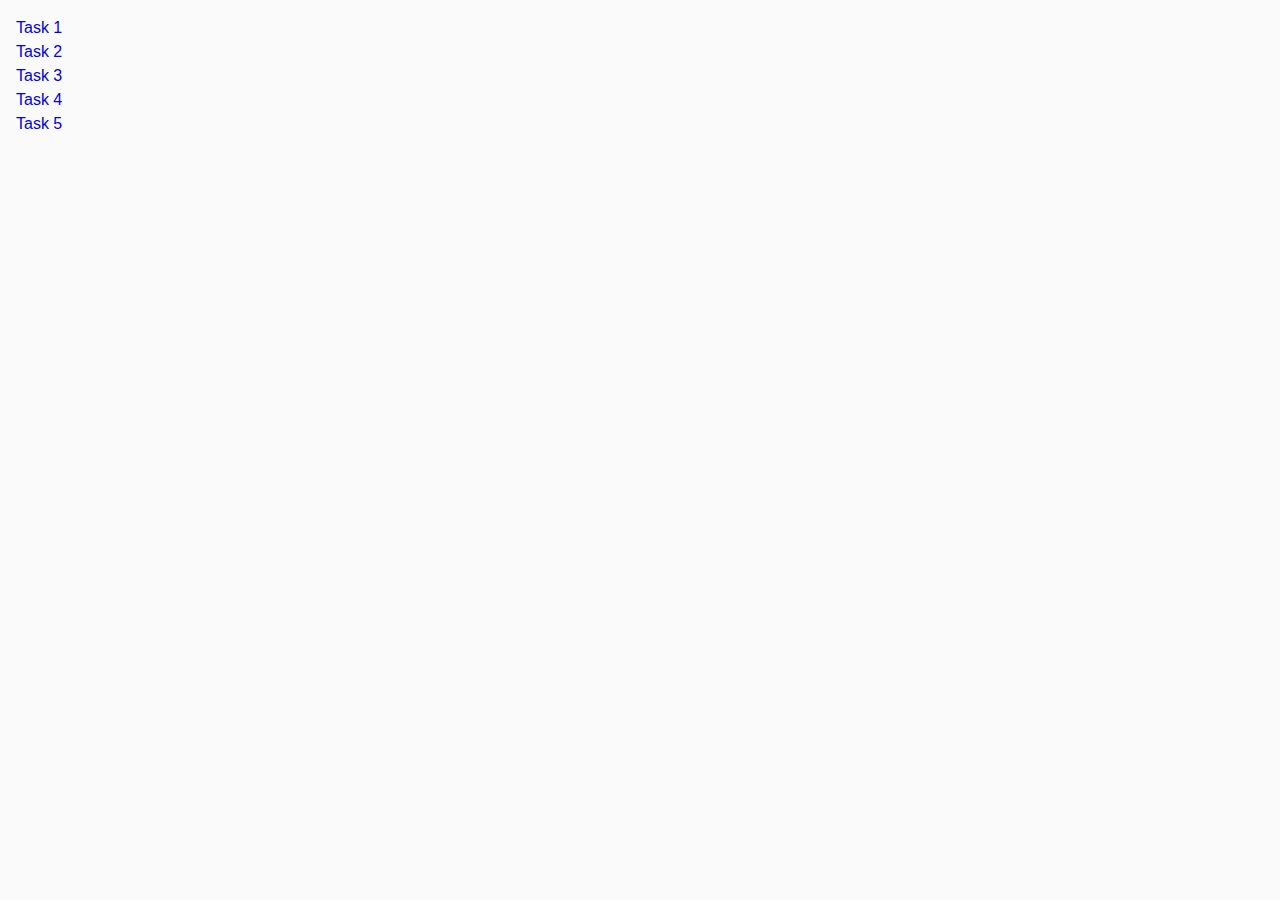
<file: index.html>
<!DOCTYPE html>
<html lang="en">
  <head>
    <meta charset="UTF-8" />
    <meta http-equiv="X-UA-Compatible" content="IE=edge" />
    <meta name="viewport" content="width=device-width, initial-scale=1.0" />
    <title>Homework 7</title>
    <link rel="preconnect" href="https://fonts.googleapis.com">
    <link rel="preconnect" href="https://fonts.gstatic.com" crossorigin>
    <link href="https://fonts.googleapis.com/css2?family=Montserrat:wght@100..900&display=swap" rel="stylesheet">
    <link rel="stylesheet" href="./css/common.css" />
  </head>
  <body>
    <ul>
      <li><a href="./task-1.html">Task 1</a></li>
      <li><a href="./task-2.html">Task 2</a></li>
      <li><a href="./task-3.html">Task 3</a></li>
      <li><a href="./task-4.html">Task 4</a></li>
      <li><a href="./task-5.html">Task 5</a></li>
    </ul>

  </body>
</html>
</file>
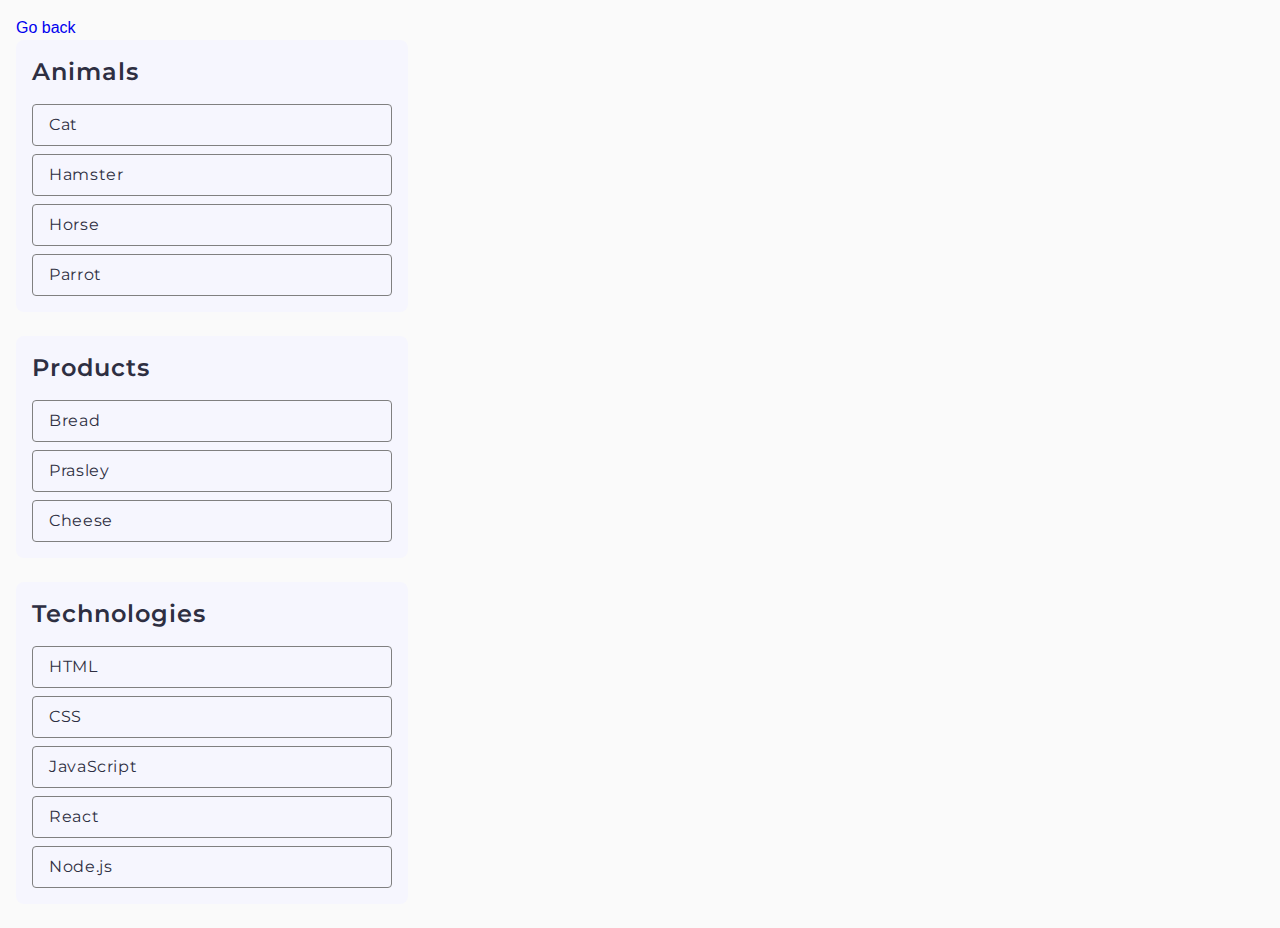
<file: task-1.html>
<!DOCTYPE html>
<html lang="en">
  <head>
    <meta charset="UTF-8" />
    <meta http-equiv="X-UA-Compatible" content="IE=edge" />
    <meta name="viewport" content="width=device-width, initial-scale=1.0" />
    <title>Task 1</title>
    <link rel="preconnect" href="https://fonts.googleapis.com">
    <link rel="preconnect" href="https://fonts.gstatic.com" crossorigin>
    <link href="https://fonts.googleapis.com/css2?family=Montserrat:wght@100..900&display=swap" rel="stylesheet">
    <link rel="stylesheet" href="./css/common.css" />
  </head>
  <body>
    <p><a href="./index.html">Go back</a></p>

    <ul id="categories">
      <li class="item">
        <h2 class="title-list">Animals</h2>

        <ul class="item-list">
          <li>Cat</li>
          <li>Hamster</li>
          <li>Horse</li>
          <li>Parrot</li>
        </ul>
      </li>
      <li class="item">
        <h2 class="title-list">Products</h2>

        <ul class="item-list">
          <li>Bread</li>
          <li>Prasley</li>
          <li>Cheese</li>
        </ul>
      </li>
      <li class="item">
        <h2 class="title-list">Technologies</h2>

        <ul class="item-list">
          <li>HTML</li>
          <li>CSS</li>
          <li>JavaScript</li>
          <li>React</li>
          <li>Node.js</li>
        </ul>
      </li>
    </ul>

    <script src="./js/task-1.js" type="module"></script>
  </body>
</html>
</file>
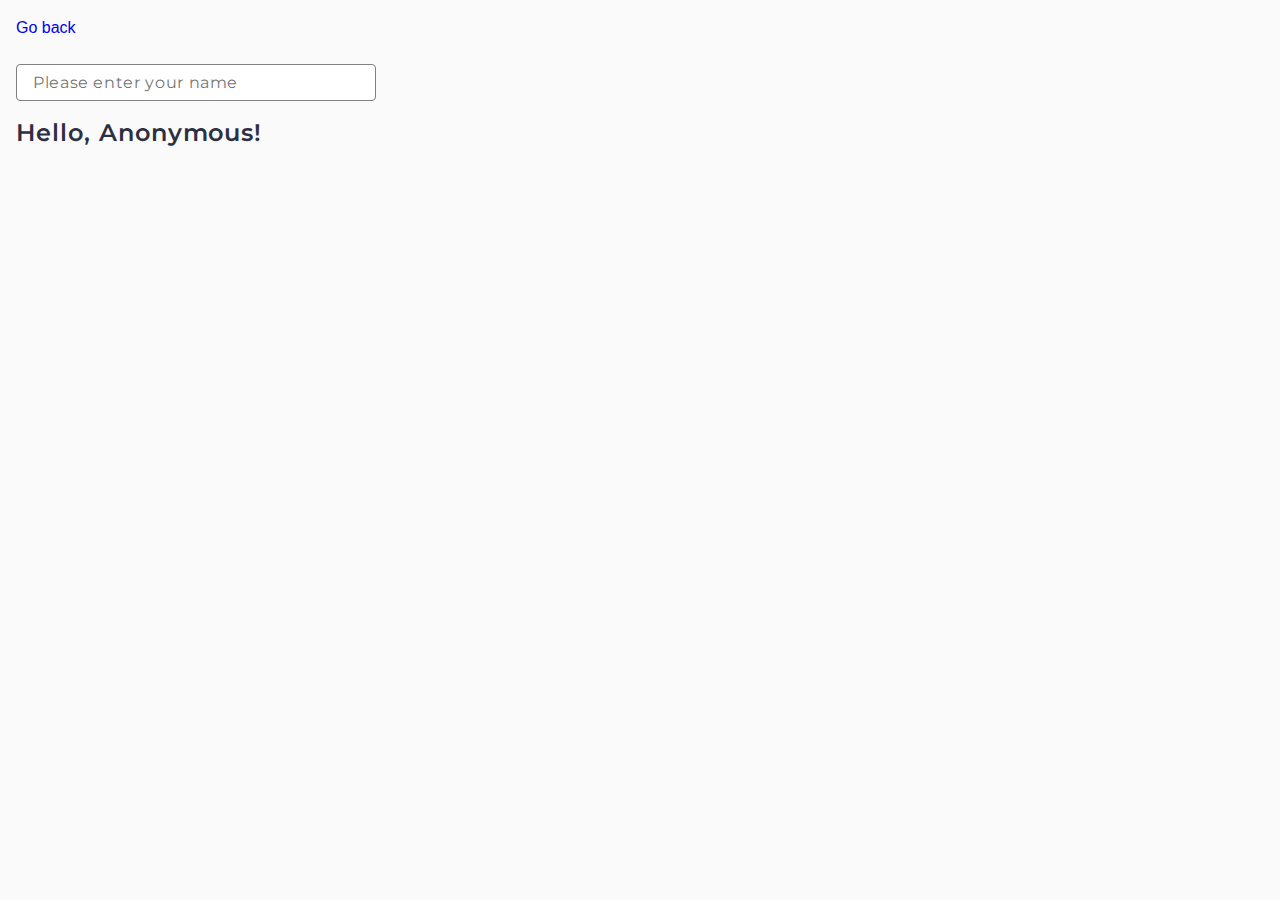
<file: task-3.html>
<!DOCTYPE html>
<html lang="en">
  <head>
    <meta charset="UTF-8" />
    <meta http-equiv="X-UA-Compatible" content="IE=edge" />
    <meta name="viewport" content="width=device-width, initial-scale=1.0" />
    <title>Task 3</title>
    <link rel="preconnect" href="https://fonts.googleapis.com">
    <link rel="preconnect" href="https://fonts.gstatic.com" crossorigin>
    <link href="https://fonts.googleapis.com/css2?family=Montserrat:wght@100..900&display=swap" rel="stylesheet">
    <link rel="stylesheet" href="./css/common.css" />
  </head>
  <body>
    <p><a href="./index.html">Go back</a></p>

    <input type="text" id="name-input" placeholder="Please enter your name" />
    <h1 class="greeting">Hello, <span id="name-output">Anonymous</span>!</h1>

    <script src="./js/task-3.js" type="module"></script>
  </body>
</html>
</file>
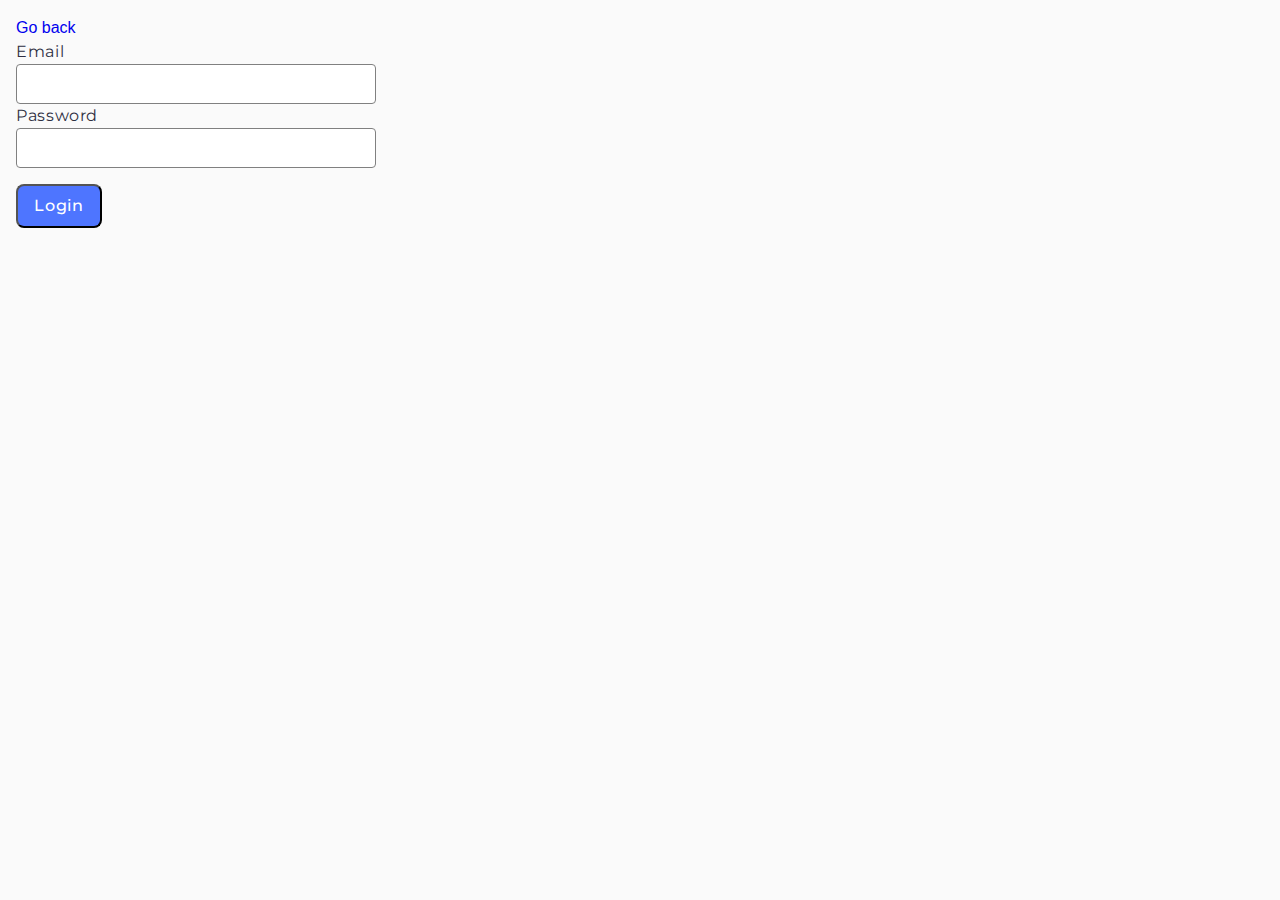
<file: task-4.html>
<!DOCTYPE html>
<html lang="en">
  <head>
    <meta charset="UTF-8" />
    <meta http-equiv="X-UA-Compatible" content="IE=edge" />
    <meta name="viewport" content="width=device-width, initial-scale=1.0" />
    <title>Task 4</title>
    <link rel="preconnect" href="https://fonts.googleapis.com">
    <link rel="preconnect" href="https://fonts.gstatic.com" crossorigin>
    <link href="https://fonts.googleapis.com/css2?family=Montserrat:wght@100..900&display=swap" rel="stylesheet">
    <link rel="stylesheet" href="./css/common.css" />
  </head>
  <body>
    <p><a href="./index.html">Go back</a></p>

    <form class="login-form">
      <label>
        Email
        <input type="email" name="email" />
      </label>
      <label>
        Password
        <input type="password" name="password" />
      </label>
      <button type="submit">Login</button>
    </form>

    <script src="./js/task-4.js" type="module"></script>
  </body>
</html>
</file>
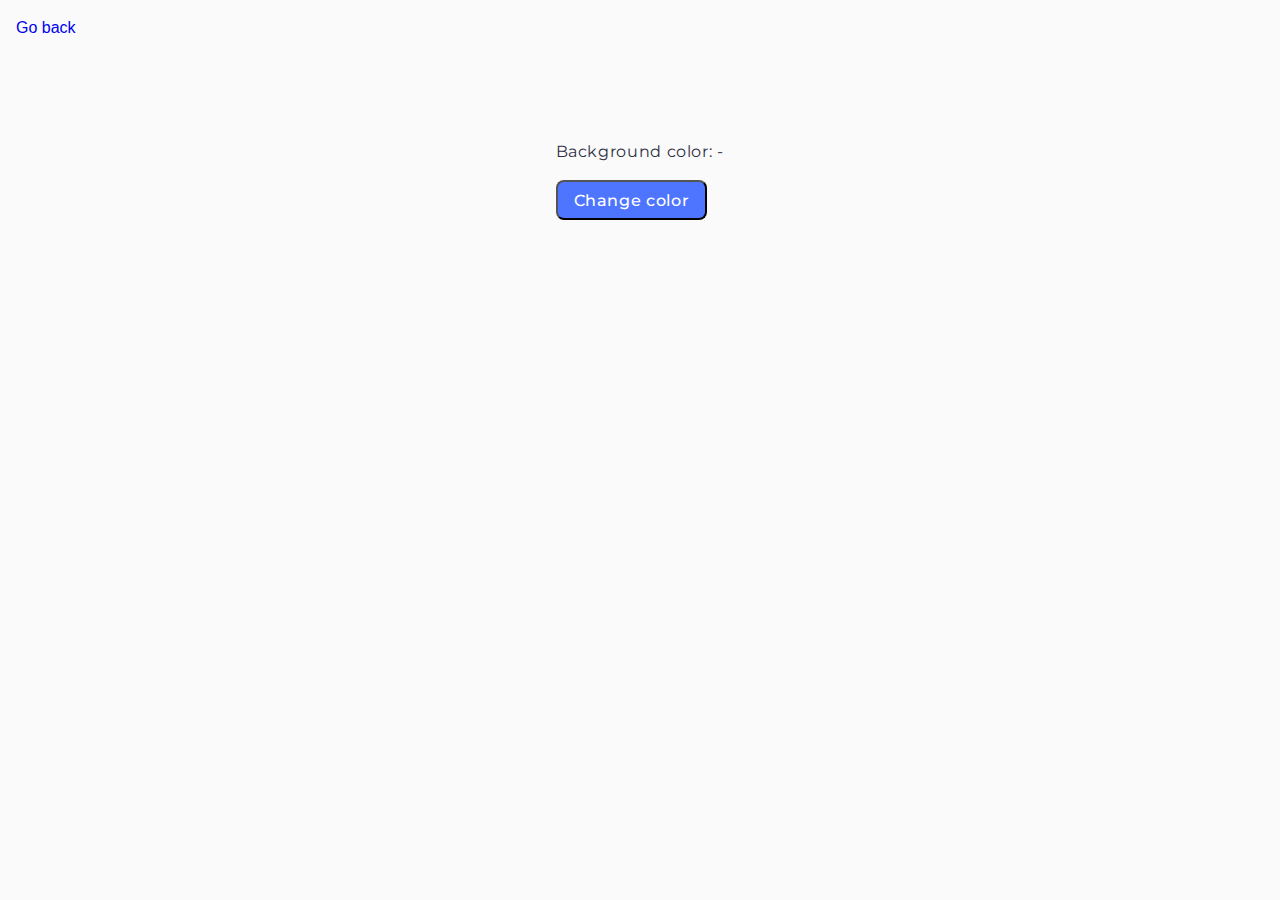
<file: task-5.html>
<!DOCTYPE html>
<html lang="en">
  <head>
    <meta charset="UTF-8" />
    <meta http-equiv="X-UA-Compatible" content="IE=edge" />
    <meta name="viewport" content="width=device-width, initial-scale=1.0" />
    <title>Task 5</title>
    <link rel="preconnect" href="https://fonts.googleapis.com">
    <link rel="preconnect" href="https://fonts.gstatic.com" crossorigin>
    <link href="https://fonts.googleapis.com/css2?family=Montserrat:wght@100..900&display=swap" rel="stylesheet">
    <link rel="stylesheet" href="./css/common.css" />
  </head>
  <body>
    <p><a href="./index.html">Go back</a></p>

    <div class="widget">
      <p>Background color: <span class="color">-</span></p>
      <button type="button" class="change-color">Change color</button>
    </div>

    <script src="./js/task-5.js" type="module"></script>
  </body>
</html>
</file>
<file: css/common.css>
* {
  box-sizing: border-box;
}

body {
  margin: 16px;
  font-family: -apple-system, BlinkMacSystemFont, 'Segoe UI', Roboto, Oxygen,
    Ubuntu, Cantarell, 'Open Sans', 'Helvetica Neue', sans-serif;
  -webkit-font-smoothing: antialiased;
  -moz-osx-font-smoothing: grayscale;
  background-color: #fafafa;
  color: #212121;
  line-height: 1.5;
}

p,
h1,
h2,
h3,
h4,
h5,
h6 {
  margin: 0;
}

img {
  display: block;
  max-width: 100%;
  height: auto;
}

ul, ol {
  list-style-type: none;
  margin: 0;
  padding: 0;
}

a {
  text-decoration: none;
}

button {
  cursor: pointer;
}

.gallery {
  display: flex;
  flex-wrap: wrap;
  column-gap: 24px;
  row-gap: 48px;
  margin-top: 100px;
  justify-content: center;
}

.image {
  /* width: 360px; */
}

.item {
  background: #f6f6fe;
  border-radius: 8px;
  padding: 16px;
  width: 392px;
  margin-bottom: 24px;
}

.title-list {
  font-family: "Montserrat", sans-serif;
  font-weight: 600;
  font-size: 24px;
  line-height: 1.34;
  letter-spacing: 0.04em;
  color: #2e2f42;
  margin-bottom: 16px;
}

.item-list li {
  font-family: "Montserrat", sans-serif;
  font-weight: 400;
  font-size: 16px;
  letter-spacing: 0.04em;
  color: #2e2f42;
  border: 1px solid #808080;
  border-radius: 4px;
  padding-left: 16px;
  padding-top: 8px;
  padding-bottom: 8px;
}

.item-list li:not(:last-child) {
  margin-bottom: 8px;
}

.greeting {
  font-family: "Montserrat", sans-serif;
    font-weight: 600;
    font-size: 24px;
    line-height: 1.33333;
    letter-spacing: 0.04em;
    color: #2e2f42;
}

#name-input {
  width: 360px;
  padding-left: 16px;
  padding-top: 8px;
  padding-bottom: 8px;
  margin-top: 24px;
  margin-bottom: 16px;
  border: 1px solid #808080;
  border-radius: 4px;

  font-family: "Montserrat", sans-serif;
  font-weight: 400;
  font-size: 16px;
  letter-spacing: 0.04em;
  color: #2e2f42;
}

.widget {
  width: 169px;
  margin: 0 auto;
  margin-top: 100px;
  justify-content: center;
  align-items: center;
}

.widget p {
  font-family: "Montserrat", sans-serif;
  font-weight: 400;
  font-size: 16px;
  line-height: 1.5;
  letter-spacing: 0.04em;
  color: #2e2f42;
  margin-bottom: 16px;
}

.change-color {
  border-radius: 8px;
  padding: 8px 16px;
  height: 40px;
  background: #4e75ff;

  font-family: "Montserrat", sans-serif;
  font-weight: 500;
  font-size: 16px;
  letter-spacing: 0.04em;
  color: #fff;
}

.login-form {
  width: 360px;
}

.login-form label{
  font-family: "Montserrat", sans-serif;
    font-weight: 400;
    font-size: 16px;
    line-height: 1.5;
    letter-spacing: 0.04em;
    color: #2e2f42;
}

.login-form label:not(:last-child) {
  margin-bottom: 8px;
}

.login-form input {
  border: 1px solid #808080;
  border-radius: 4px;
  width: 360px;
  height: 40px;

  font-family: "Montserrat", sans-serif;
  font-weight: 400;
  font-size: 16px;
  line-height: 1.5;
  letter-spacing: 0.04em;
  color: #2e2f42;

  padding-left: 16px;
  padding-top: 8px;
  padding-bottom: 8px;

  transition: color 250ms cubic-bezier(0.4, 0, 0.2, 1);
}

.login-form button{
  margin-top: 16px;
  border-radius: 8px;
  padding: 8px 16px;
  width: 86px;
  background: #4e75ff;

  font-family: "Montserrat", sans-serif;
  font-weight: 500;
  font-size: 16px;
  line-height: 1.5;
  letter-spacing: 0.04em;
  color: #fff;

  transition: color 250ms cubic-bezier(0.4, 0, 0.2, 1);
}

.login-form button:hover,
.login-form button:focus {
  background-color: #6c8cff;
}

.login-form input:hover,
.login-form input:focus {
  border-color: #000000;
}
.login-form input:active,
.login-form input:active {
  border-color: #808080;
}



 .address-link {
   display: block;
   font-size: 12px;
   line-height: 1.17;
   letter-spacing: 0.04em;
   color: #434455;

   transition: color 250ms cubic-bezier(0.4, 0, 0.2, 1);
 }

 .nav-link:hover,
 .nav-link:focus,
 .address-link:hover,
 .address-link:focus,
 .nav-link.current {
   color: #404BBF;
 }
</file>
